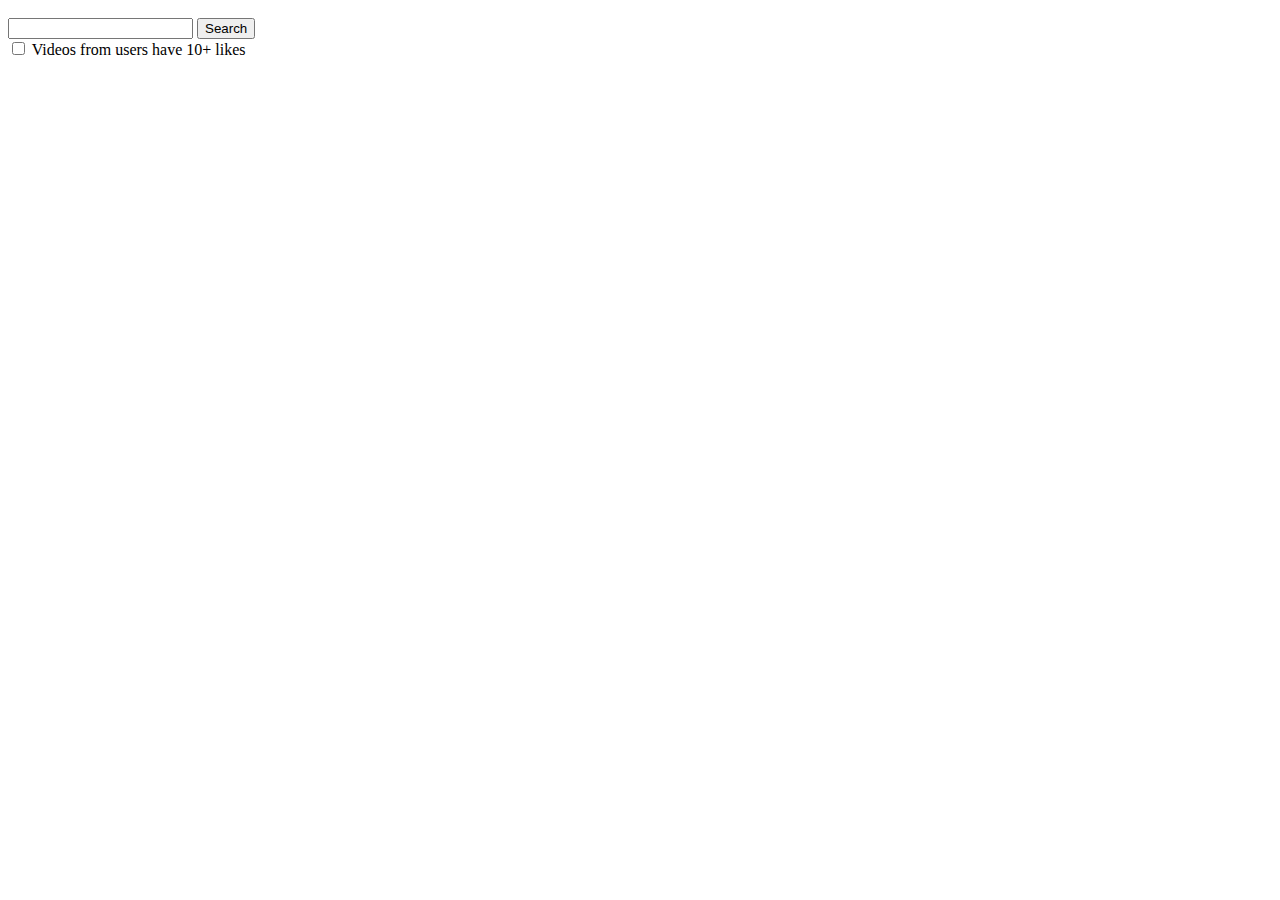
<file: index.html>
<!DOCTYPE html>
<html>
<head>
	<title>Vimeo List</title>
	<script type="text/javascript" src='js/jquery-3.2.1.min.js'></script>
	<script type="text/javascript" src='js/app.js'></script>
	<link rel="stylesheet" href="https://maxcdn.bootstrapcdn.com/bootstrap/4.0.0-beta/css/bootstrap.min.css" integrity="sha384-/Y6pD6FV/Vv2HJnA6t+vslU6fwYXjCFtcEpHbNJ0lyAFsXTsjBbfaDjzALeQsN6M" crossorigin="anonymous">
<link rel="stylesheet" type="text/css" href="css/style.css">
</head>
<body>
	<div class='container'>
		<div class='row pt10'>
			<div class='col-sm-6'>
				<div class='form-group' id='searchBox'>
					<div class='input-group'>
						<input type="text" class='form-control' id='txtSearchText'>
						<button class='btn btn-info input-group-addon' id='btnSearch'>
							Search
						</button>
					</div>
				</div>
				<div class="alert alert-warning alert-dismissible fade show" role="alert" id='searchInfoBox' style='display: none;'>
				  	<button type="button" class="close" data-dismiss="alert" aria-label="Close" id='btnClearSearch'>
				    	<span aria-hidden="true">&times;</span>
				  	</button>
				  	Showing results for <strong id='sSearchText'></strong>
				</div>
			</div>
			<div class='col-sm-6 text-right'>
				<label class='pt10'>
					<input type='checkbox' id='chkFilterUserLikes' /> Videos from users have 10+ likes
				</label>
			</div>
		</div>
		<div id='videosContainer'>
		</div>
		<div class='row' id='paginationContainer'>
			<div class='col-sm-8 text-left'>
				<nav aria-label="Page navigation example">
				  	<ul class="pagination justify-content-left" id='paginationBox'>
				  	</ul>
				</nav>
			</div>
			<div class='col-sm-4 text-right'>
				show
				<select id='lstPageLimit'>
					<option value='10'>10</option>
					<option value='20'>20</option>
					<option value='50'>50</option>
				</select> videos per page
			</div>
		</div>
	</div>
</body>
</html>
</file>
<file: css/style.css>
.pt10{
	padding-top: 10px;
	}
.videoBox{
	margin:10px 0px;
	}
.profileImg{
	width: 100%;
	max-width: 100px;
	border-radius: 50px;
	}
.videoTitle{
	white-space: nowrap;
	overflow: hidden;
	text-overflow: ellipsis;
	}
</file>
